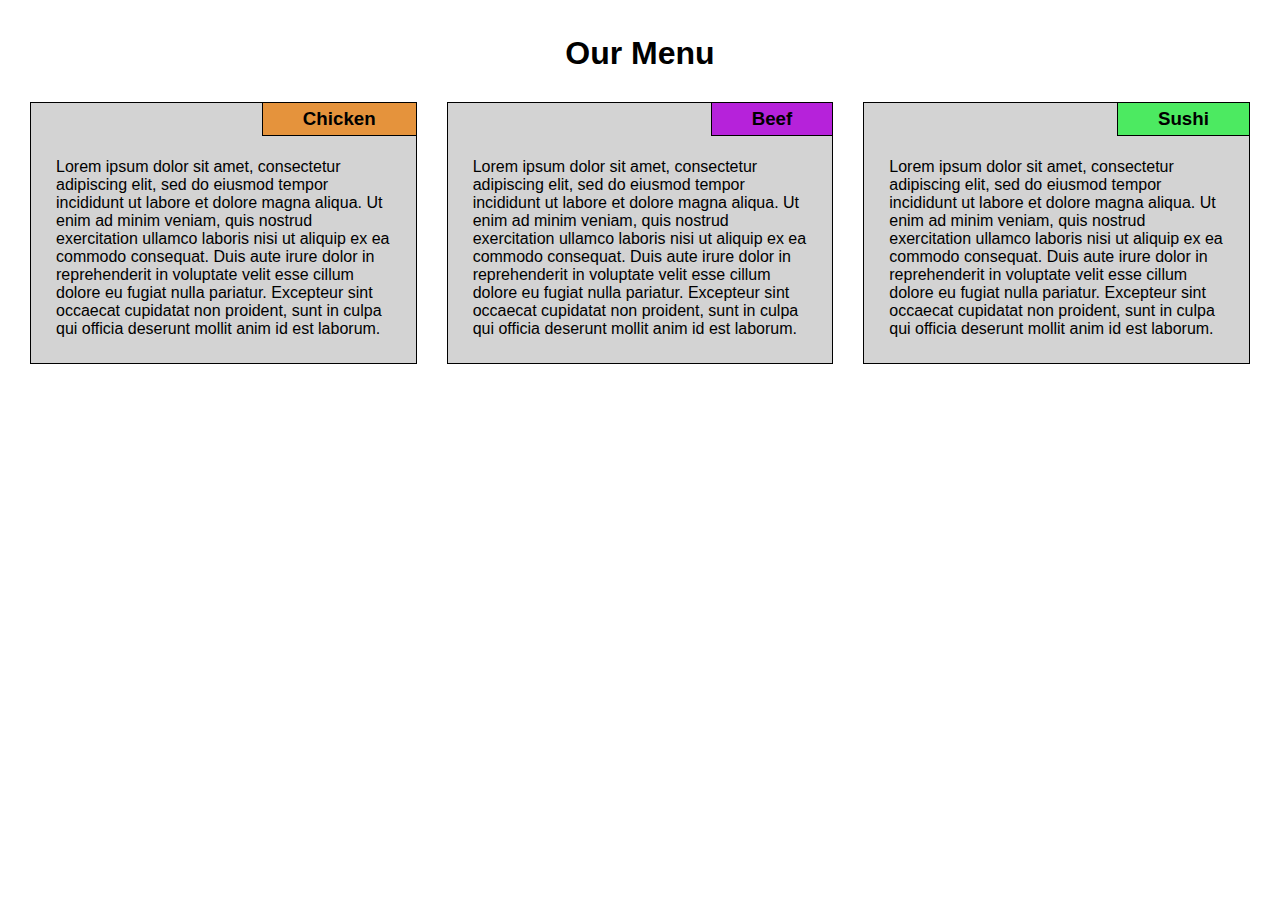
<file: module2-solution/index.html>
<!DOCTYPE html>
<html>
<head>
  <meta charset="utf-8">
  <meta name="viewport" content="width=device-width, initial-scale=1">
  <title>Module 2 Assignment Solution</title>
  <link rel="stylesheet" href="style.css">
  
</head>
<body>
<h1>Our Menu</h1>

<body>
  <div class="container">
    <div class="row">

      <div class="col-lg-4">
        <div class="item">
          <div class="item-title" id="menu-chicken">
            <h3>Chicken</h3>
          </div>
          <p>
            Lorem ipsum dolor sit amet, consectetur adipiscing elit, sed do eiusmod tempor incididunt ut labore et dolore magna aliqua. Ut enim ad minim veniam, quis nostrud exercitation ullamco laboris nisi ut aliquip ex ea commodo consequat. Duis aute irure dolor in reprehenderit in voluptate velit esse cillum dolore eu fugiat nulla pariatur. Excepteur sint occaecat cupidatat non proident, sunt in culpa qui officia deserunt mollit anim id est laborum.
          </p>
        </div>
      </div>
      <div class="col-lg-4">
        <div class="item">
         <div class="item-title" id="menu-beef">
          <h3>Beef</h3>
        </div>
        <p>
          Lorem ipsum dolor sit amet, consectetur adipiscing elit, sed do eiusmod tempor incididunt ut labore et dolore magna aliqua. Ut enim ad minim veniam, quis nostrud exercitation ullamco laboris nisi ut aliquip ex ea commodo consequat. Duis aute irure dolor in reprehenderit in voluptate velit esse cillum dolore eu fugiat nulla pariatur. Excepteur sint occaecat cupidatat non proident, sunt in culpa qui officia deserunt mollit anim id est laborum.
        </p>
      </div>
    </div>
    <div class="col-lg-4 col-lg-tablet">
      <div class="item">
       <div class="item-title" id="menu-sushi">
        <h3>Sushi</h3>
      </div>
      <p>
        Lorem ipsum dolor sit amet, consectetur adipiscing elit, sed do eiusmod tempor incididunt ut labore et dolore magna aliqua. Ut enim ad minim veniam, quis nostrud exercitation ullamco laboris nisi ut aliquip ex ea commodo consequat. Duis aute irure dolor in reprehenderit in voluptate velit esse cillum dolore eu fugiat nulla pariatur. Excepteur sint occaecat cupidatat non proident, sunt in culpa qui officia deserunt mollit anim id est laborum.
      </p>
    </div>
  </div>
</div>
</div>
</file>
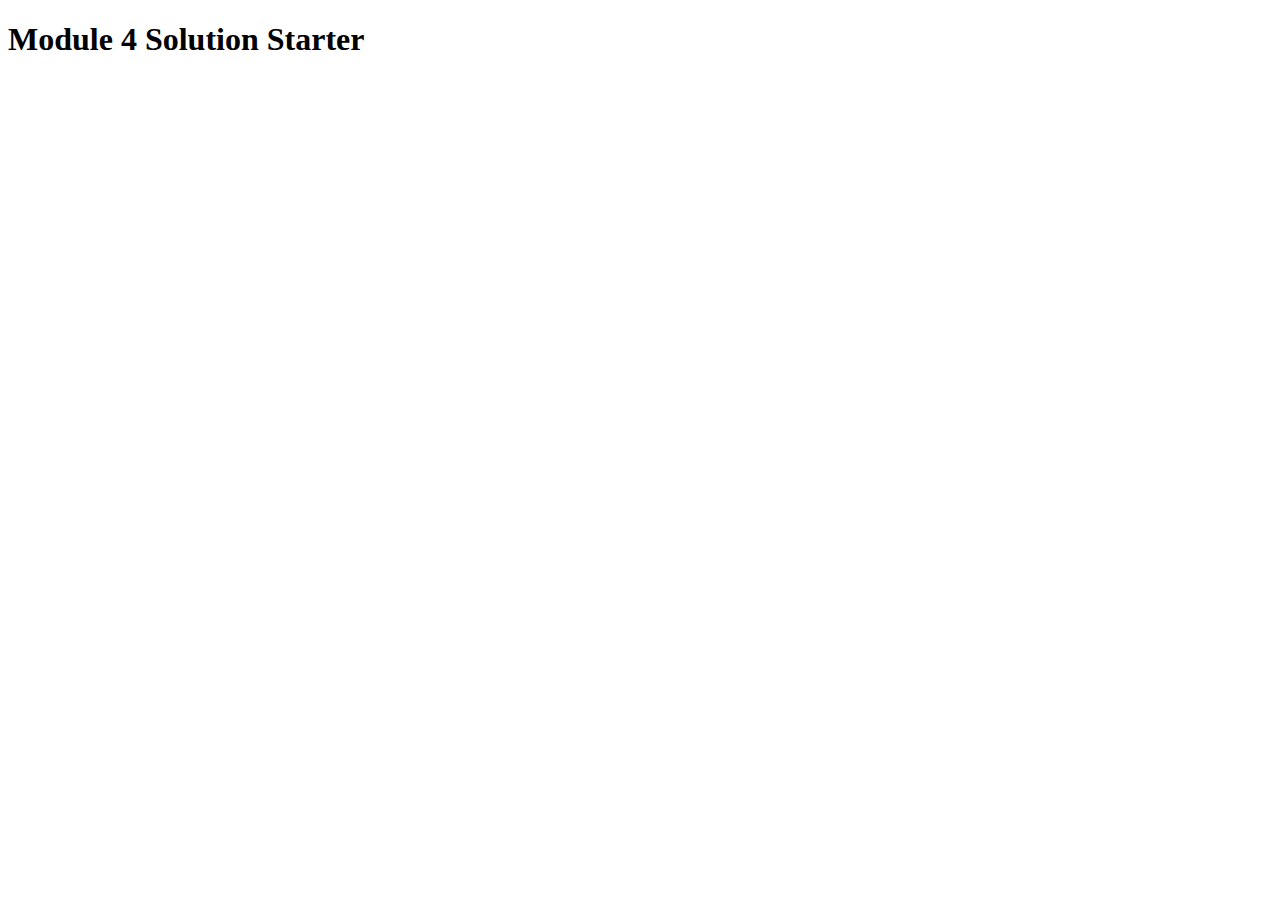
<file: module4-solution/index.html>
<!DOCTYPE html>
<html>
<head>
  <meta charset="utf-8">
  <title>Module 4 Solution Starter</title>
  <script src="SpeakHello.js"></script>
  <script src="SpeakGoodBye.js"></script>
  <script src="script.js"></script>
</head>
<body>
  <h1>Module 4 Solution Starter</h1>
</body>
</html>
</file>
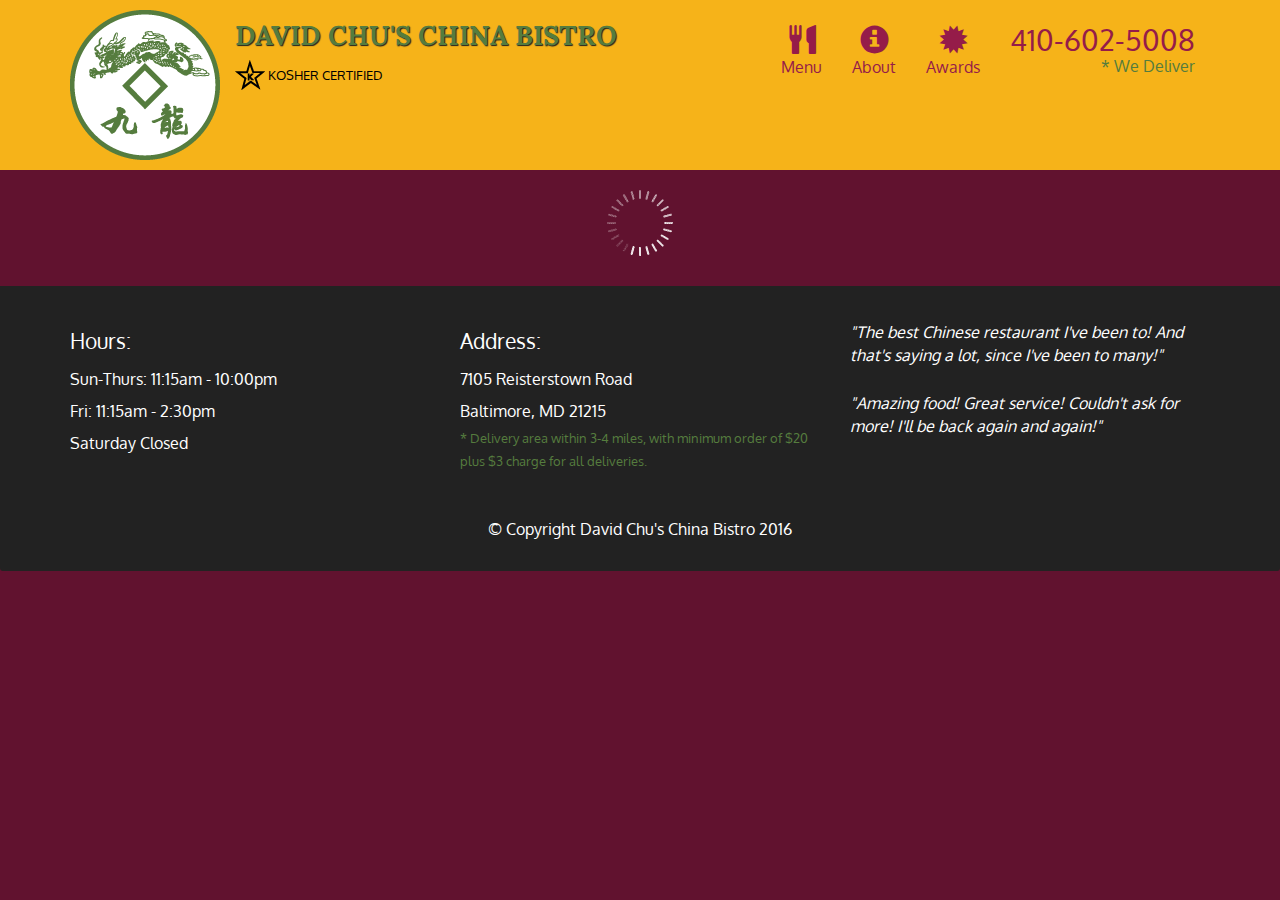
<file: module5-solution/index.html>
<!doctype html>
<html lang="en">
  <head>
    <meta charset="utf-8">
    <meta http-equiv="X-UA-Compatible" content="IE=edge">
    <meta name="viewport" content="width=device-width, initial-scale=1">
    <title>David Chu's China Bistro</title>
    <link rel="stylesheet" href="css/bootstrap.min.css">
    <link rel="stylesheet" href="css/styles.css">
    <link href='https://fonts.googleapis.com/css?family=Oxygen:400,300,700' rel='stylesheet' type='text/css'>
    <link href='https://fonts.googleapis.com/css?family=Lora' rel='stylesheet' type='text/css'>
  </head>
<body>
  <header>
    <nav id="header-nav" class="navbar navbar-default">
      <div class="container">
        <div class="navbar-header">
          <a href="index.html" class="pull-left visible-md visible-lg">
            <div id="logo-img" alt="Logo image"></div>
          </a>

          <div class="navbar-brand">
            <a href="index.html"><h1>David Chu's China Bistro</h1></a>
            <p>
              <img src="images/star-k-logo.png" alt="Kosher certification">
              <span>Kosher Certified</span>
            </p>
          </div>

          <button id="navbarToggle" type="button" class="navbar-toggle collapsed" data-toggle="collapse" data-target="#collapsable-nav" aria-expanded="false">
            <span class="sr-only">Toggle navigation</span>
            <span class="icon-bar"></span>
            <span class="icon-bar"></span>
            <span class="icon-bar"></span>
          </button>
        </div>
        
        <div id="collapsable-nav" class="collapse navbar-collapse">
           <ul id="nav-list" class="nav navbar-nav navbar-right">
            <li id="navHomeButton" class="visible-xs active">
              <a href="index.html">
                <span class="glyphicon glyphicon-home"></span> Home</a>
            </li>
            <li id="navMenuButton">
              <a href="#" onclick="$dc.loadMenuCategories();">
                <span class="glyphicon glyphicon-cutlery"></span><br class="hidden-xs"> Menu</a>
            </li>
            <li>
              <a href="#">
                <span class="glyphicon glyphicon-info-sign"></span><br class="hidden-xs"> About</a>
            </li>
            <li>
              <a href="#">
                <span class="glyphicon glyphicon-certificate"></span><br class="hidden-xs"> Awards</a>
            </li>
            <li id="phone" class="hidden-xs">
              <a href="tel:410-602-5008">
                <span>410-602-5008</span></a><div>* We Deliver</div>
            </li>
          </ul><!-- #nav-list -->
        </div><!-- .collapse .navbar-collapse -->
      </div><!-- .container -->
    </nav><!-- #header-nav -->
  </header>

  <div id="call-btn" class="visible-xs">
    <a class="btn" href="tel:410-602-5008">
    <span class="glyphicon glyphicon-earphone"></span>
    410-602-5008
    </a>
  </div>
  <div id="xs-deliver" class="text-center visible-xs">* We Deliver</div>

  <div id="main-content" class="container"></div>

  <footer class="panel-footer">
    <div class="container">
      <div class="row">
        <section id="hours" class="col-sm-4">
          <span>Hours:</span><br>
          Sun-Thurs: 11:15am - 10:00pm<br>
          Fri: 11:15am - 2:30pm<br>
          Saturday Closed
          <hr class="visible-xs">
        </section>
        <section id="address" class="col-sm-4">
          <span>Address:</span><br>
          7105 Reisterstown Road<br>
          Baltimore, MD 21215
          <p>* Delivery area within 3-4 miles, with minimum order of $20 plus $3 charge for all deliveries.</p>
          <hr class="visible-xs">
        </section>
        <section id="testimonials" class="col-sm-4">
          <p>"The best Chinese restaurant I've been to! And that's saying a lot, since I've been to many!"</p>
          <p>"Amazing food! Great service! Couldn't ask for more! I'll be back again and again!"</p>
        </section>
      </div>
      <div class="text-center">&copy; Copyright David Chu's China Bistro 2016</div>
    </div>
  </footer>

  <!-- jQuery (Bootstrap JS plugins depend on it) -->
  <script src="js/jquery-2.1.4.min.js"></script>
  <script src="js/bootstrap.min.js"></script>
  <script src="js/ajax-utils.js"></script>
  <script src="js/script.js"></script>
</body>
</html>
</file>
<file: module2-solution/style.css>
*{
  box-sizing: border-box;
  margin:0;
  padding:0;
  font-family: Helvetica;
}

h1 {
  text-align: center;
  color: black;
  padding-top: 35px;
  }

.row{
  width: 100%;
}

.menu-item{
  text-align: center;
  margin-bottom: 30px;
}

.container{
 position: relative;
 top:0px;
 margin: 15px; 
}

.item{
  position: relative;
  top: 0;
  background-color: #D3D3D3;
  margin: 15px;
  padding: 25px;
  border: 1px solid #000;
}

.item p{
  margin-top: 30px;
  text-align: left;
  font-size:100%;
}

.item-title{
  position: absolute;
  top:0;
  right: 0px;
  padding: 5px 40px;
  border-left: 1px solid black;
  border-bottom: 1px solid black;
}

#menu-chicken {
  background-color: #E5933C;
} 

#menu-beef{
  background-color: #B622DA;
}

#menu-sushi{
  background-color: #4CEA61;
}

/*------ Desktop ------*/
@media (min-width: 992px){
  .col-lg-1, .col-lg-2, .col-lg-3, .col-lg-4, .col-lg-5, .col-lg-6, .col-lg-7, .col-lg-8, .col-lg-9, .col-lg-10, .col-lg-11, .col-lg-12 

  {
    float: left;  
  }

  .col-lg-1 {
    width: 8.33%;
  }
  .col-lg-2 {
    width: 16.66%;
  }
  .col-lg-3 {
    width: 25%;
  }
  .col-lg-4 {
    width: 33.33%;
  }
  .col-lg-5 {
    width: 41.66%;
  }
  .col-lg-6 {
    width: 50%;
  }
  .col-lg-7 {
    width: 58.33%;
  }
  .col-lg-8 {
    width: 66.66%;
  }
  .col-lg-9 {
    width: 74.99%;
  }
  .col-lg-10 {
    width: 83.33%;
  }
  .col-lg-11 {
    width: 91.66%;
  }
  .col-lg-12 {
    width: 100%;
  }

}


/*------ Tablet ------*/
@media (min-width: 768px) and (max-width: 991px){
  .col-lg-4 {
    width: 50%;
    float: left;
  }
  .col-lg-tablet{
   width: 100%;
   float: left;
 }
}


/*------ Mobile ------*/
@media (max-width: 767px){
  .col-lg-4{
    width: 100%;
    float: left;
  }
}
</file>
<file: module5-solution/css/styles.css>
body {
  font-size: 16px;
  color: #fff;
  background-color: #61122f;
  font-family: 'Oxygen', sans-serif;
}

/** HEADER **/
#header-nav {
  background-color: #f6b319;
  border-radius: 0;
  border: 0;
}

#logo-img {
  background: url('../images/restaurant-logo_large.png') no-repeat;
  width: 150px;
  height: 150px;
  margin: 10px 15px 10px 0;
}

.navbar-brand {
  padding-top: 25px;
}
.navbar-brand h1 { /* Restaurant name */
  font-family: 'Lora', serif;
  color: #557c3e;
  font-size: 1.5em;
  text-transform: uppercase;
  font-weight: bold;
  text-shadow: 1px 1px 1px #222;
  margin-top: 0;
  margin-bottom: 0;
  line-height: .75;
}
.navbar-brand a:hover, .navbar-brand a:focus {
  text-decoration: none;
}
.navbar-brand p { /* Kosher cert */
  color: #000;
  text-transform: uppercase;
  font-size: .7em;
  margin-top: 15px;
}
.navbar-brand p span { /* Star-K */
  vertical-align: middle;
}

#nav-list {
  margin-top: 10px;
}
#nav-list a {
  color: #951C49;
  text-align: center;
}
#nav-list a:hover {
  background: #E7E7E7;
}
#nav-list a span {
  font-size: 1.8em;
}

#phone {
  margin-top: 5px;
}
#phone a { /* Phone number */
  text-align: right;
  padding-bottom: 0;
}
#phone div { /* We Deliver */
  color: #557c3e;
  text-align: right;
  padding-right: 15px;
}

.navbar-header button.navbar-toggle, .navbar-header .icon-bar {
  border: 1px solid #61122f;
}
.navbar-header button.navbar-toggle {
  clear: both;
  margin-top: -30px;
}
/* END HEADER */

/* FOOTER */
.panel-footer {
  margin-top: 30px;
  padding-top: 35px;
  padding-bottom: 30px;
  background-color: #222;
  border-top: 0;
}
.panel-footer div.row {
  margin-bottom: 35px;
}
#hours, #address {
  line-height: 2;
}
#hours > span, #address > span {
  font-size: 1.3em;
}
#address p {
  color: #557c3e;
  font-size: .8em;
  line-height: 1.8;
}
#testimonials {
  font-style: italic;
}
#testimonials p:nth-child(2) {
  margin-top: 25px;
}
/* END FOOTER */



/* HOME PAGE */
.container .jumbotron {
  box-shadow: 0 0 50px #3F0C1F;
  border: 2px solid #3F0C1F;
}

#menu-tile, #specials-tile, #map-tile {
  height: 250px;
  width: 100%;
  margin-bottom: 15px;
  position: relative;
  border: 2px solid #3F0C1F;
  overflow: hidden;
}
#menu-tile:hover, #specials-tile:hover, #map-tile:hover {
  box-shadow: 0 1px 5px 1px #cccccc;
}
#menu-tile {
  background: url('../images/menu-tile.jpg') no-repeat;
  background-position: center;
}
#specials-tile {
  background: url('../images/specials-tile.jpg') no-repeat;
  background-position: center;
}
#menu-tile span, #specials-tile span, #map-tile span {
  position: absolute;
  bottom: 0;
  right: 0;
  width: 100%;
  text-align: center;
  font-size: 1.6em;
  text-transform: uppercase;
  background-color: #000;
  color: #fff;
  opacity: .8;
}
/* END HOME PAGE */

/* MENU CATEGORIES PAGE */
.category-tile { 
  position: relative;
  border: 2px solid #3F0C1F;
  overflow: hidden;
  width: 200px;
  height: 200px;
  margin: 0 auto 15px;
}
.category-tile span {
  position: absolute;
  bottom: 0;
  right: 0;
  width: 100%;
  text-align: center;
  font-size: 1.2em;
  text-transform: uppercase;
  background-color: #000;
  color: #fff;
  opacity: .8;
}
.category-tile:hover {
  box-shadow: 0 1px 5px 1px #cccccc;
}

#menu-categories-title + div {
  margin-bottom: 50px;
}
/* END MENU CATEGORIES PAGE */

/* SINGLE CATEGORY PAGE */
.menu-item-tile {
  margin-bottom: 25px;
}
.menu-item-tile hr {
  width: 80%;
}
.menu-item-tile .menu-item-price {
  font-size: 1.1em;
  text-align: right;
  margin-top: -15px;
  margin-right: -15px;
}
.menu-item-tile .menu-item-price span {
  font-size: .6em;
}
.menu-item-photo {
  position: relative;
  border: 2px solid #3F0C1F; 
  overflow: hidden;
  padding: 0;
  margin-right: -15px;
  margin-left: auto;
  margin-bottom: 20px;
  max-width: 250px;
}
.menu-item-photo div {
  position: absolute;
  bottom: 0;
  right: 0;
  width: 80px;
  background-color: #557c3e;
  text-align: center;
}
.menu-item-description {
  padding-right: 30px;
}
h3.menu-item-title {
  margin: 0 0 10px;
}
.menu-item-details {
  font-size: .9em;
  font-style: italic;
}
/* END SINGLE CATEGORY PAGE */


/********** Large devices only **********/
@media (min-width: 1200px) {
  .container .jumbotron {
    background: url('../images/jumbotron_1200.jpg') no-repeat;
    height: 675px;
  }
}

/********** Medium devices only **********/
@media (min-width: 992px) and (max-width: 1199px) {
  /* Header */
  #logo-img {
    background: url('../images/restaurant-logo_medium.png') no-repeat;
    width: 100px;
    height: 100px;
    margin: 5px 5px 5px 0;
  }
  /* End Header */

  /* Home Page */
  .container .jumbotron {
    background: url('../images/jumbotron_992.jpg') no-repeat;
    height: 558px;
  }
  /* End Home Page */
}

/********** Small devices only **********/
@media (min-width: 768px) and (max-width: 991px) {
  /* Home Page */
  .container .jumbotron {
    background: url('../images/jumbotron_768.jpg') no-repeat;
    height: 432px;
  }
  /* End Home Page */
}

/********** Extra small devices only **********/
@media (max-width: 767px) {
  /* Header */
  .navbar-brand {
    padding-top: 10px;
    height: 80px;
  }
  .navbar-brand h1 { /* Restaurant name */
    padding-top: 10px;
    font-size: 5vw; /* 1vw = 1% of viewport width */
  }
  .navbar-brand p { /* Kosher cert */
    font-size: .6em;
    margin-top: 12px;
  }
  .navbar-brand p img { /* Star-K */
    height: 20px;
  }

  #collapsable-nav a { /* Collapsed nav menu text */
    font-size: 1.2em;
  }
  #collapsable-nav a span { /* Collapsed nav menu glyph */
    font-size: 1em;
    margin-right: 5px;
  }

  #call-btn > a {
    font-size: 1.5em;
    display: block;
    margin: 0 20px;
    padding: 10px;
    border: 2px solid #fff;
    background-color: #f6b319;
    color: #951c49;
  }
  #xs-deliver {
    margin-top: 5px;
    font-size: .7em;
    letter-spacing: .1em;
    text-transform: uppercase;
  }
  /* End Header */

  /* Footer */
  .panel-footer section {
    margin-bottom: 30px;
    text-align: center;
  }
  .panel-footer section:nth-child(3) {
    margin-bottom: 0; /* margin already exists on the whole row */
  }
  .panel-footer section hr {
    width: 50%;
  }
  /* End Footer */

  /* Home Page */
  .container .jumbotron {
    margin-top: 30px;
    padding: 0;
  }
  #menu-tile, #specials-tile {
    width: 360px;
    margin: 0 auto 15px;
  }

  .menu-item-photo {
    margin-right: auto;
  }
  .menu-item-tile .menu-item-price {
    text-align: center;
  }
  .menu-item-description {
    text-align: center;;
  }
}


/********** Super extra small devices Only :-) (e.g., iPhone 4) **********/
@media (max-width: 479px) {
  /* Header */
  .navbar-brand h1 { /* Restaurant name */
    padding-top: 5px;
    font-size: 6vw;
  }
  /* End Header */
  
  /* Home page */
  #menu-tile, #specials-tile {
    width: 280px;
    margin: 0 auto 15px;
  }

  .col-xxs-12 {
    position: relative;
    min-height: 1px;
    padding-right: 15px;
    padding-left: 15px;
    float: left;
    width: 100%;
  }
}
</file>
